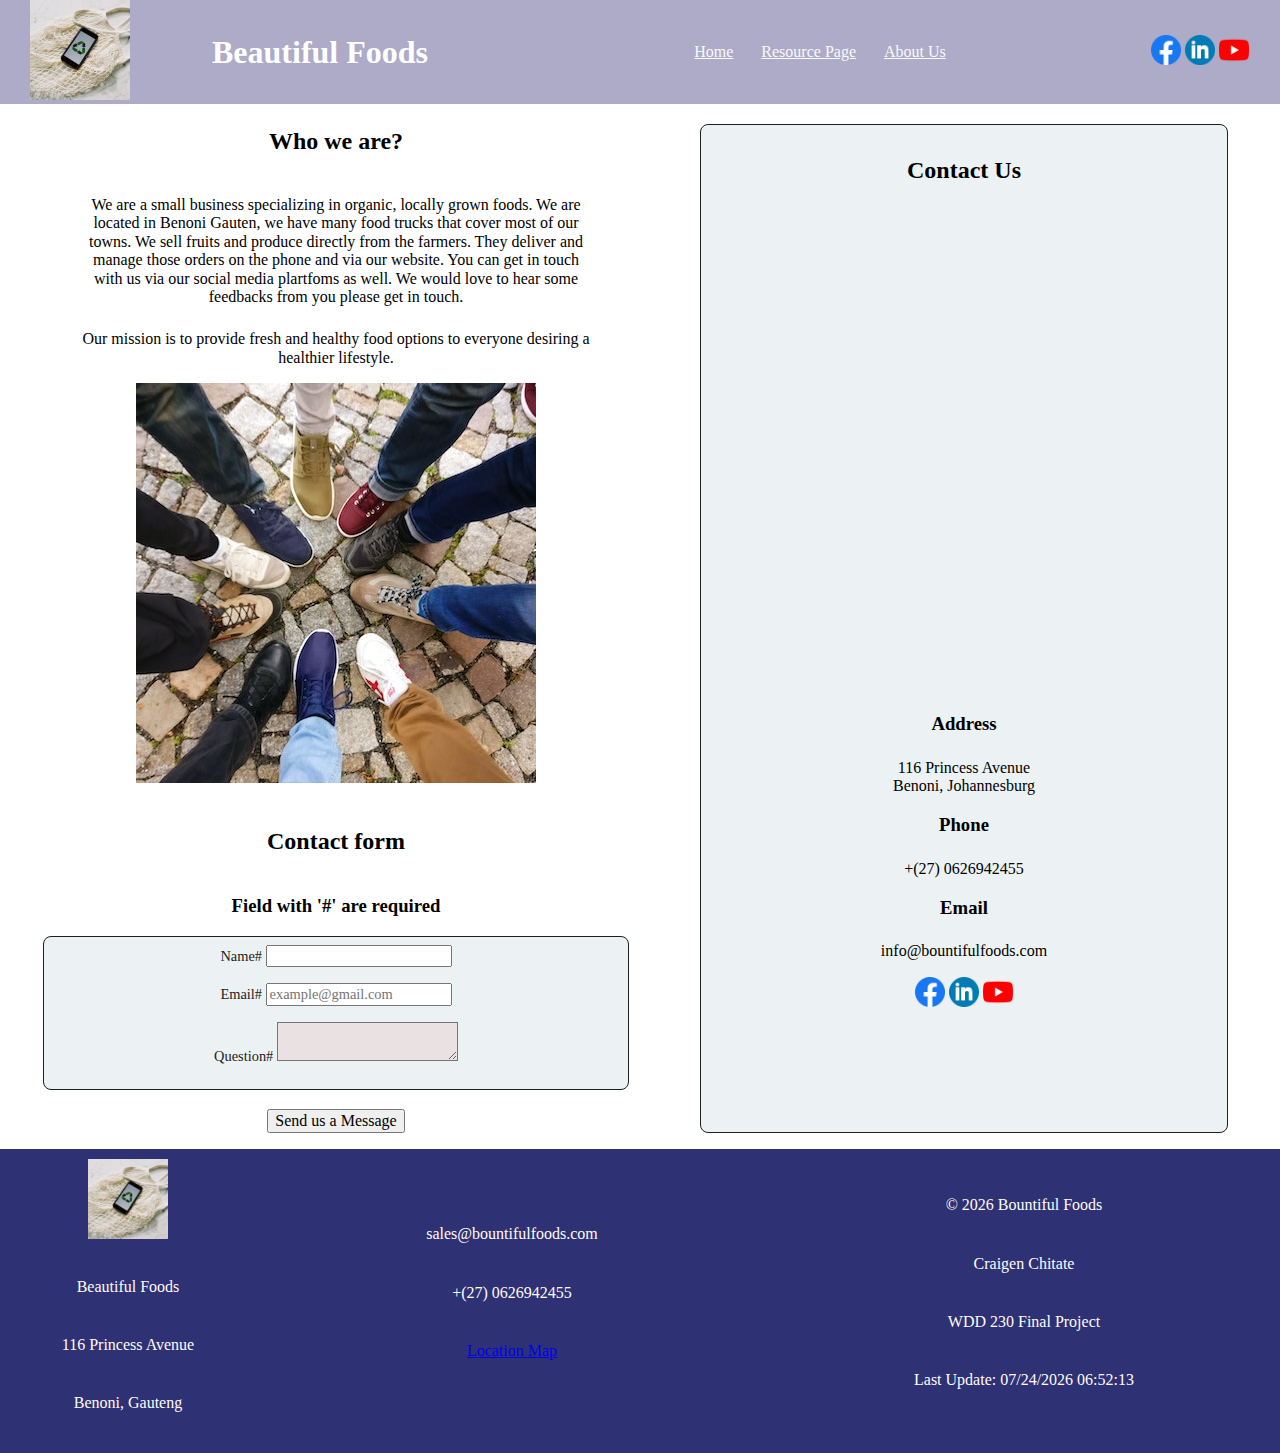
<file: about us.html>
<!DOCTYPE html>
<html lang="en">
<head>
    <meta charset="UTF-8">
    <meta http-equiv="X-UA-Compatible" content="IE=edge">
    <meta name="viewport" content="width=device-width, initial-scale=1.0">
    <meta name="description" content="Final Project WDD230 Web Fronted Development - BYUI">
    <link rel="shortcut icon" href="images/favicon.ico">
    <title>Document</title>
    <script defer src="scripts/lastupdate.js"></script>
    <script defer src="scripts/windchill.js"></script>

    <link rel="stylesheet" href="styles/normalize.css"> 
    <link rel="stylesheet" href="styles/base.css">
    <link rel="stylesheet" href="styles/medium.css">
    <link rel="stylesheet" href="styles/large.css">
</head>
<body>
    <header class="header">
        <div class="logo-picture"> 
            <a href="index.html"><img src="images/logo.jpg"  alt="my-logo" width="100"></a>
        </div>
        <div class="social">
            <a href="https://www.facebook.com/"><img src="images/facebook.logo.png" alt="facebook.logo" width="50"></a>
            <a href="https://www.linkedin.com/"><img src="images/linkedln.logo.png"  alt="linkedin.logo" width="50"></a>
            <a href="https://www.youtube.com/"><img src="images/youtube.logo.png"  alt="linkedin.logo" width="50"></a>
        </div>
        <div class="name">
            <h1>Beautiful Foods</h1>
        </div>
        <nav>
            <ul class="navigation">
                <li><a class="ham" href="#"></a></li>
                <li><a href="index.html">Home</a></li>
                <!-- <li><a href="details.html">Details</a></li> -->
                <li><a href="resource.html">Resource Page</a></li>
                <li><a href="about us.html">About Us</a></li>
            </ul>
        </nav>
    </header>
    <main class="contact">
        <div class="about-us">
            <h2>Who we are?</h2>
            <p>
                We are a small business specializing in organic, locally grown foods. We are located in Benoni Gauten, we have many food trucks that cover most of our towns. We sell fruits and produce directly from the farmers. They deliver and manage those orders on the phone and via our website. You can get in touch with us via our social media plartfoms as well. We would love to hear some feedbacks from you please get in touch.  
            </p>
            <p>
                Our mission is to provide fresh and healthy food options to everyone desiring a healthier lifestyle.
            </p>
            <img class="feet-img" src="images/feet.jpg" alt="feet-image">
        </div>

        <div class="contact-form">
            <h2>Contact form</h2>
            <h3>Field with '#' are required</h3>
            <form method="get" action="submited-form.html">
                <fieldset>
                <label class="top"> Name# <input type="text" name="name" required> </label>
                <label class="top"> Email# <input type="email" name="email" placeholder="example@gmail.com" required> </label>
                <label class="top"> Question# <textarea name="description" required></textarea> </label>
                </fieldset>
                <input type="submit" value="Send us a Message" class="submitBtn">
            </form>
        </div>
        
        <div class="information">
                <h2>Contact Us</h2>
                <iframe src="https://www.google.com/maps/embed?pb=!1m10!1m8!1m3!1d57302.409775519474!2d28.3283701!3d-26.1510795!3m2!1i1024!2i768!4f13.1!5e0!3m2!1sen!2sza!4v1670989613186!5m2!1sen!2sza" width="600" height="450" style="border:0;" allowfullscreen="" loading="lazy" referrerpolicy="no-referrer-when-downgrade"></iframe>
                <h3>Address</h3>
                <p>116 Princess Avenue<br>Benoni, Johannesburg</p>
                <h3>Phone</h3>
                <p>+(27) 0626942455</p>
                <h3>Email</h3>
                <p>info@bountifulfoods.com</p>
                <div class="social">
                    <a href="https://www.facebook.com/"><img src="images/facebook.logo.png" alt="facebook logo" width="50"></a>
                    <a href="https://www.linkedin.com/"><img src="images/linkedln.logo.png" alt="linkedln logo" width="50"></a>
                    <a href="https://www.youtube.com/"><img src="images/youtube.logo.png"  alt="linkedin.logo" width="50"></a>
                </div>
        </div>
    </main>
    <footer>
        <div Class="projectname">
            <img src="images/logo.jpg" alt="my-logo" width="80">
            <div>
                <p>Beautiful Foods</p>
                <p>116 Princess Avenue</p>
                <p>Benoni, Gauteng</p>
            </div>
        </div>
        <div class="contact-inf">
            <p>sales@bountifulfoods.com</p>
            <p>+(27) 0626942455</p>
            <p><a href="https://www.google.com/maps/place/Benoni/@-26.1531425,28.3029242,12z/data=!3m1!4b1!4m5!3m4!1s0x1e953eea59df60f3:0x619c7f175429a6e0!8m2!3d-26.1510854!4d28.3695699?hl=es-419">Location Map</a></p>
        </div>
        <div class="autor">
            <p> &copy; <span id="currentYear"></span> Bountiful Foods</p>
            <p>Craigen Chitate</p>
            <p>WDD 230 Final Project</p>
            <p>Last Update: <span id="lstmoddate"></span></p>
        </div>
    </footer>
</body>
</html>
</file>
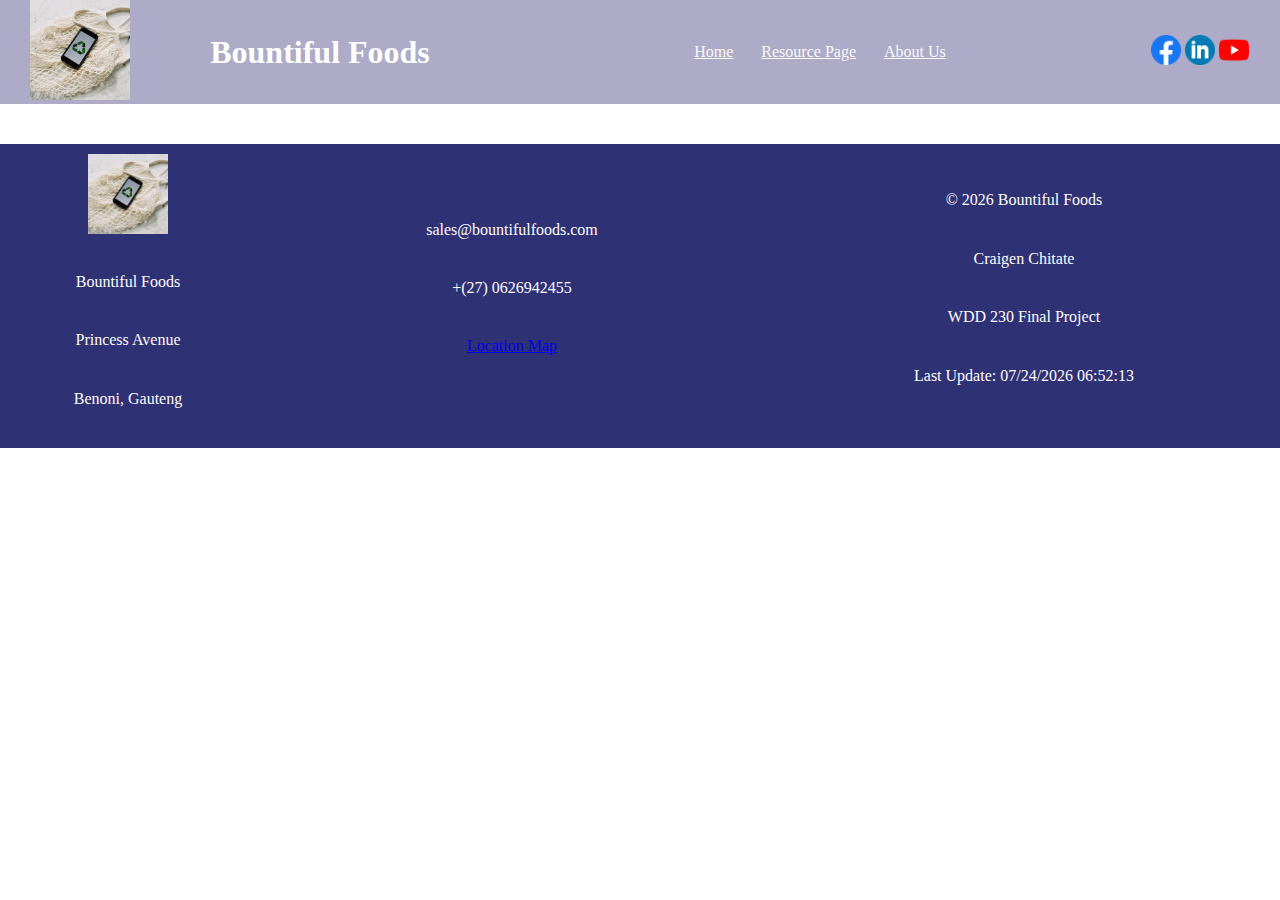
<file: details.html>
<!DOCTYPE html>
<html lang="en">
<head>
    <meta charset="UTF-8">
    <meta http-equiv="X-UA-Compatible" content="IE=edge">
    <meta name="viewport" content="width=device-width, initial-scale=1.0">
    <meta name="description" content="Final Project WDD230 Web Fronted Development - BYUI">
    <link rel="shortcut icon" href="images/favicon.ico">
    <title>Document</title>
    <script defer src="scripts/lastupdate.js"></script>
    <script defer src="scripts/windchill.js"></script>

    <link rel="stylesheet" href="styles/normalize.css"> 
    <link rel="stylesheet" href="styles/base.css">
    <link rel="stylesheet" href="styles/medium.css">
    <link rel="stylesheet" href="styles/large.css">
</head>
<body>
    <header class="header">
        <div class="logo-picture"> 
            <a href="index.html"><img src="images/logo.jpg"  alt="my-logo" width="100"></a>
        </div>
        <div class="social">
            <a href="https://www.facebook.com/"><img src="images/facebook.logo.png" alt="facebook.logo" width="50"></a>
            <a href="https://www.linkedin.com/"><img src="images/linkedln.logo.png"  alt="linkedin.logo" width="50"></a>
            <a href="https://www.youtube.com/"><img src="images/youtube.logo.png"  alt="linkedin.logo" width="50"></a>
        </div>
        <div class="name">
            <h1>Bountiful Foods</h1>
        </div>
        <nav>
            <ul class="navigation">
                <li><a class="ham" href="#"></a></li>
                <li><a href="index.html">Home</a></li>
                <!-- <li><a href="details.html">Details</a></li> -->
                <li><a href="resource.html">Resource Page</a></li>
                <li><a href="about us.html">About Us</a></li>
            </ul>
        </nav>
    </header>
    <main>
        <div>
            <p>

            </p>
        </div>
    </main>
    <footer>
        <div Class="projectname">
            <img src="images/logo.jpg" alt="my-logo" width="80">
            <div>
                <p>Bountiful Foods</p>
                <p>Princess Avenue</p>
                <p>Benoni, Gauteng</p>
            </div>
        </div>
        <div class="contact-inf">
            <p>sales@bountifulfoods.com</p>
            <p>+(27) 0626942455</p>
            <p><a href="https://www.google.com/maps/place/Benoni/@-26.1531659,28.385326,12z/data=!3m1!4b1!4m5!3m4!1s0x1e953eea59df60f3:0x619c7f175429a6e0!8m2!3d-26.1510854!4d28.3695699?hl=es-419">Location Map</a></p>
        </div>
        <div class="autor">
            <p> &copy; <span id="currentYear"></span> Bountiful Foods</p>
            <p>Craigen Chitate</p>
            <p>WDD 230 Final Project</p>
            <p>Last Update: <span id="lstmoddate"></span></p>
        </div>
    </footer>
</body>
</html>
</file>
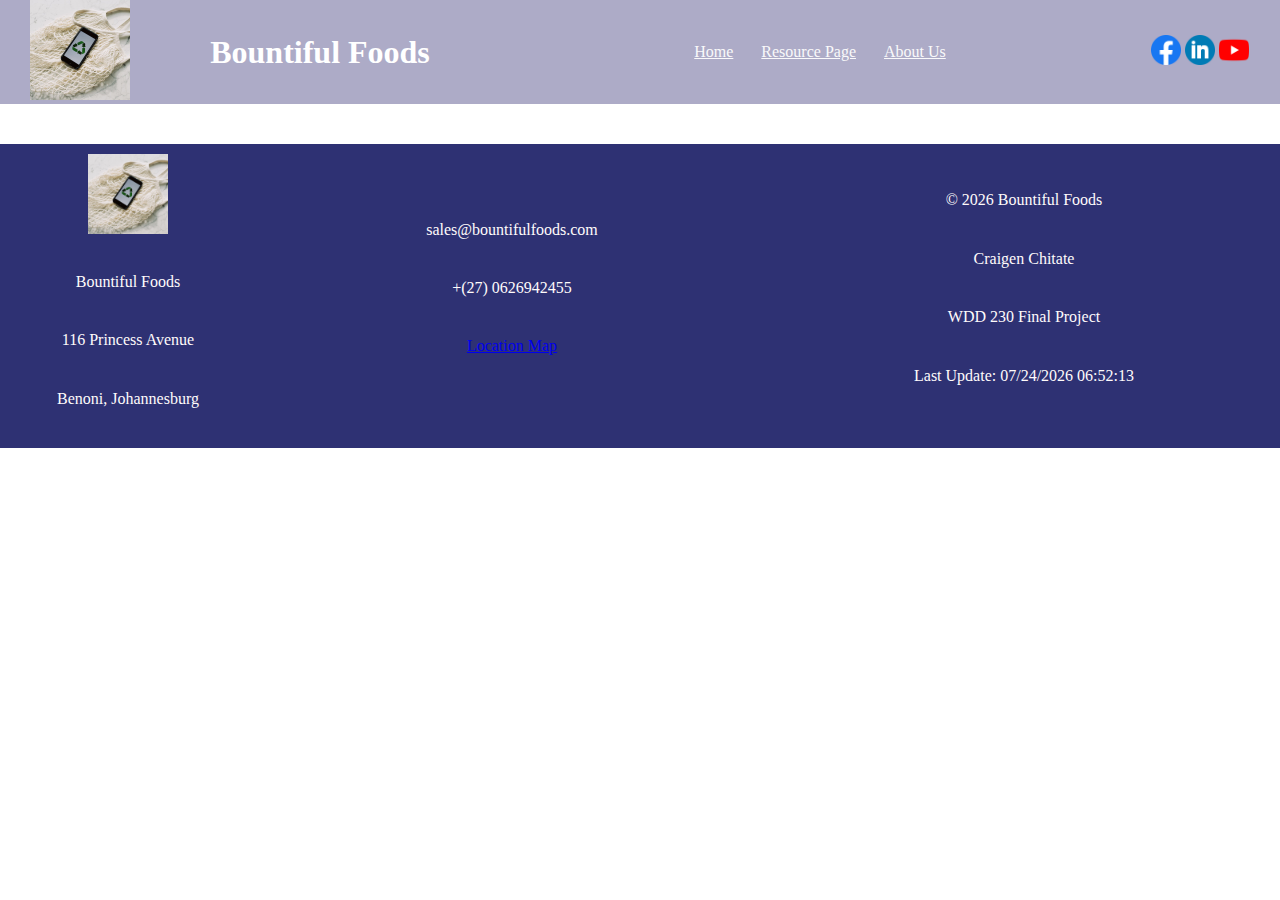
<file: resource.html>
<!DOCTYPE html>
<html lang="en">
<head>
    <meta charset="UTF-8">
    <meta http-equiv="X-UA-Compatible" content="IE=edge">
    <meta name="viewport" content="width=device-width, initial-scale=1.0">
    <meta name="description" content="Final Project WDD230 Web Fronted Development - BYUI">
    <link rel="shortcut icon" href="images/favicon.ico">
    <title>Document</title>
    <script defer src="scripts/lastupdate.js"></script>
    <script defer src="scripts/windchill.js"></script>

    <link rel="stylesheet" href="styles/normalize.css"> 
    <link rel="stylesheet" href="styles/base.css">
    <link rel="stylesheet" href="styles/medium.css">
    <link rel="stylesheet" href="styles/large.css">
</head>
<body>
    <header class="header">
        <div class="logo-picture"> 
            <a href="index.html"><img src="images/logo.jpg"  alt="my-logo" width="100"></a>
        </div>
        <div class="social">
            <a href="https://www.facebook.com/"><img src="images/facebook.logo.png" alt="facebook.logo" width="50"></a>
            <a href="https://www.linkedin.com/"><img src="images/linkedln.logo.png"  alt="linkedin.logo" width="50"></a>
            <a href="https://www.youtube.com/"><img src="images/youtube.logo.png"  alt="linkedin.logo" width="50"></a>
        </div>
        <div class="name">
            <h1>Bountiful Foods</h1>
        </div>
        <nav>
            <ul class="navigation">
                <li><a class="ham" href="#"></a></li>
                <li><a href="index.html">Home</a></li>
                <!-- <li><a href="details.html">Details</a></li> -->
                <li><a href="resource.html">Resource Page</a></li>
                <li><a href="about us.html">About Us</a></li>
            </ul>
        </nav>
    </header>
    <main>
        <div>
            <p>
                
            </p>
        </div>
    </main>
    <footer>
        <div Class="projectname">
            <img src="images/logo.jpg" alt="my-logo" width="80">
            <div>
                <p>Bountiful Foods</p>
                <p>116 Princess Avenue</p>
                <p>Benoni, Johannesburg</p>
            </div>
        </div>
        <div class="contact-inf">
            <p>sales@bountifulfoods.com</p>
            <p>+(27) 0626942455</p>
            <p><a href="https://www.google.com/maps/place/Benoni/@-26.1531659,28.385326,12z/data=!3m1!4b1!4m5!3m4!1s0x1e953eea59df60f3:0x619c7f175429a6e0!8m2!3d-26.1510854!4d28.3695699?hl=es-419">Location Map</a></p>
        </div>
        <div class="autor">
            <p> &copy; <span id="currentYear"></span> Bountiful Foods</p>
            <p>Craigen Chitate</p>
            <p>WDD 230 Final Project</p>
            <p>Last Update: <span id="lstmoddate"></span></p>
        </div>
    </footer>
</body>
</html>
</file>
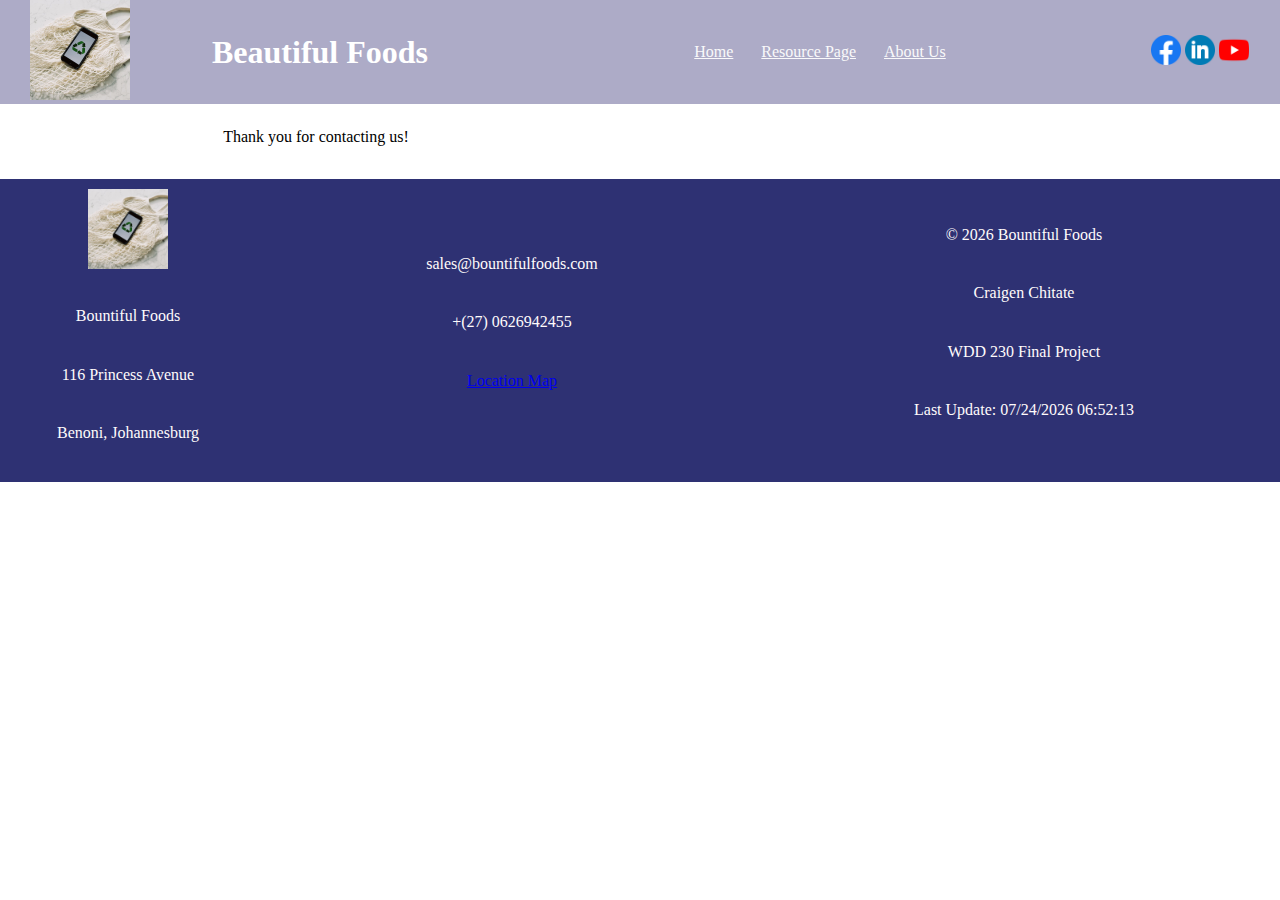
<file: submited-form.html>
<!DOCTYPE html>
<html lang="en">
<head>
    <meta charset="UTF-8">
    <meta http-equiv="X-UA-Compatible" content="IE=edge">
    <meta name="viewport" content="width=device-width, initial-scale=1.0">
    <meta name="description" content="Final Project WDD230 Web Fronted Development - BYUI">
    <link rel="shortcut icon" href="images/favicon.ico">
    <title>Document</title>
    <script defer src="scripts/lastupdate.js"></script>
    <script defer src="scripts/windchill.js"></script>

    <link rel="stylesheet" href="styles/normalize.css"> 
    <link rel="stylesheet" href="styles/base.css">
    <link rel="stylesheet" href="styles/medium.css">
    <link rel="stylesheet" href="styles/large.css">
</head>
<body>
    <header class="header">
        <div class="logo-picture"> 
            <a href="index.html"><img src="images/logo.jpg"  alt="my-logo" width="100"></a>
        </div>
        <div class="social">
            <a href="https://www.facebook.com/"><img src="images/facebook.logo.png" alt="facebook.logo" width="50"></a>
            <a href="https://www.linkedin.com/"><img src="images/linkedln.logo.png"  alt="linkedin.logo" width="50"></a>
            <a href="https://www.youtube.com/"><img src="images/youtube.logo.png"  alt="linkedin.logo" width="50"></a>
        </div>
        <div class="name">
            <h1>Beautiful Foods</h1>
        </div>
        <nav>
            <ul class="navigation">
                <li><a class="ham" href="#"></a></li>
                <li><a href="index.html">Home</a></li>
                <!-- <li><a href="details.html">Details</a></li> -->
                <li><a href="resource.html">Resource Page</a></li>
                <li><a href="about us.html">About Us</a></li>
            </ul>
        </nav>
    </header>
    <main class="contact">
        <div class="submited-form">
            <p>Thank you for contacting us!</p>
        </div>

    </main>
    <footer>
        <div Class="projectname">
            <img src="images/logo.jpg" alt="my-logo" width="80">
            <div>
                <p>Bountiful Foods</p>
                <p>116 Princess Avenue</p>
                <p>Benoni, Johannesburg</p>
            </div>
        </div>
        <div class="contact-inf">
            <p>sales@bountifulfoods.com</p>
            <p>+(27) 0626942455</p>
            <p><a href="https://www.google.com/maps/place/Benoni/@-26.1531659,28.385326,12z/data=!3m1!4b1!4m5!3m4!1s0x1e953eea59df60f3:0x619c7f175429a6e0!8m2!3d-26.1510854!4d28.3695699?hl=es-419">Location Map</a></p>
        </div>
        <div class="autor">
            <p> &copy; <span id="currentYear"></span> Bountiful Foods</p>
            <p>Craigen Chitate</p>
            <p>WDD 230 Final Project</p>
            <p>Last Update: <span id="lstmoddate"></span></p>
        </div>
    </footer>
</body>
</html>
</file>
<file: styles/base.css>
/*-------------------------------------Home Page--------------------------------------*/
/*-----------header home p---------*/
header{
    display: grid;
    grid-template-columns: 0.5fr 1fr 1fr 0.5fr;
    grid-template-rows: auto;
    background-color: rgba(37, 32, 106, 0.377);
}

.name h1, p{
    color:rgb(255, 255, 255);
    align-self: center;
    justify-self: center;
}

nav{
    display: block;
    justify-self: center;
    align-self: center;
    justify-items: stretch;
}
.navigation li:first-child {
    display: block;
}
.navigation a.ham::before {
    content: "🍔";
}
.navigation a{
    display: block;
}

.navigation li {
    display: none;
}
.responsive li{
    display: block;
}
.responsive a.ham::before {
    content: "❌ ";
}

.logo-picture{
    grid-column: 1/2;
    grid-row: 1/2;
    justify-self: center;
    align-self: center;
    border-radius: 10px;
}
.name{
    grid-column: 2/3;
    grid-row: 1/2;
    justify-self: center;
    align-self: center;
}
.social{
    grid-column: 3/4;
    grid-row: 1/2;
    justify-self: center;
    align-self: center;
}
nav {
    grid-column: 4/5;
    grid-row: 1/2;
    text-align: center;
}
/*--------main home p--------*/
main h1{
    color:black;
}
.principal h2{
    color: black;
}
.weather h2, p{
    color: black;
}
.forecast {
    display: grid;
    grid-template-columns: 1fr 1fr 1fr;
}
.one {
    grid-column: 1/2;
}
.two {
    grid-column: 2/3;
}
.tree {
    grid-column: 3/4;
}

/*------footer home p--------*/

footer{
    display: grid;
    grid-template-columns: 1fr;
    background-color: rgba(32, 106, 61, 0.938);
}
footer p, h1, h2{
    color:rgb(255, 255, 255);
}
footer img{
    margin: 10px;
}
.projectname{
    grid-column: 1/2;
    align-self: center;
    justify-self: center;
    text-align: center;
}
.contact-inf{
    grid-column: 1/2;
    align-self: center;
    justify-self: center;
    text-align: center;
}
.autor{
    grid-column: 1/2;
    align-self: center;
    justify-self: center;
    text-align: center;
}


/*-------------------------------------About Us--------------------------------------*/
.contact h2, p{
    margin: 40px;
    margin-top: 1.5rem;
    color: black;
    text-align: center;
}
.contact-form{
    background-color: rgb(255, 255, 255);
}
form label.top textarea:required{
    background-color: rgba(218, 75, 75, 0.1);
}
form label.top textarea:required:valid{
    background-color: rgba(123, 98, 167, 0.829);
}

div.information{
    margin: 0 auto;
    max-width: 500px;
    border: 1px solid #1C211D;
    border-radius: 8px;
    padding: .5rem 2%;
    background-color: rgb(236, 242, 243);
    text-align: center;
}
div.contact-form{
    margin-left: 40px;
    text-align: center;
}
div.about-us{
    margin-left: 40px;
    text-align: center;
}
form fieldset {
    margin: 1.2rem 0.2rem;
    border: 1px solid #1C211D;
    border-radius: 8px;
    padding: .5rem 2%;
    background-color: rgb(236, 242, 243);
    text-align: center;
    
}
form label.top{
    display:block;
    padding-bottom: 1rem;
    color: #1C211D;
    font-size: 0.9rem;
    text-align: center;
}

iframe{
    width:100%;
    border-radius: 8px;
    margin-top: 1rem;    
}

.title{
    margin-bottom: 1rem;
}
.title img{
    width: 150px;
}
.contact, .contact p{
    margin-bottom: 1rem;
}
.contact a{
    color: #D5ECD4;
}
.end{
    border-top: 0.1rem rgba(255, 255, 255, 0.27) solid;
    padding-top: 1rem;
    padding-bottom: 1rem;
    font-size: 0.8rem;
}
.end a {
    color:white;
}
.line {
    display: none;
}
</file>
<file: styles/medium.css>
@media only screen and (min-width: 37.5em) {
    
    header{
        grid-template-columns: 0.5fr 1fr 1fr 0.5fr;
        grid-template-rows: auto;
    }
    .logo-picture{
        grid-column: 1/2;
        grid-row: 1/2;
    }    
    .name{
        grid-column: 2/3;
        grid-row: 1/2;
    }   
    .social{
        grid-column: 3/4;
        grid-row: 1/2;
    }
    nav{
        list-style:none;
        padding: 0;
    }

    


}
</file>
<file: styles/large.css>
@media only screen and (min-width: 60em) {
    
    .social img{
        max-width: 30px;
    }   
    header{
        grid-template-columns: 0.5fr 1fr 2fr 0.5fr;
        grid-template-rows: auto;
    }


    .navigation li{
        display: inline;
    }
    .navigation li:first-child {
        display: none;
    }
    nav ul a{
        color: rgb(249, 249, 250);
        margin: 12px;
    }
    .navigation a{
        display: inline;
    }
    .logo-picture{
        grid-column: 1/2;
        grid-row: 1/2;
    }
    .name{
        grid-column: 2/3;
        grid-row: 1/2;
    }
    nav{
        grid-column: 3/4;
        grid-row: 1/2;
        justify-self: center;
        align-self: center;
    }        
    .social{
        grid-column: 4/5;
        grid-row: 1/2;
    }
    /*------main home p--------*/

    .layout {
        display: grid;
        grid-template-columns: 1fr 1fr;
        grid-template-rows: 1fr 1fr;
        
    }
    .principal{
        grid-column: 1/3;
        grid-row: 1/2;
        border: 1px #A1B0AB solid;
    }
    .coastal{
        grid-column: 1/2;
        grid-row: 2/3;
        border: 1px #A1B0AB solid;
    }
    .weather{
        grid-column: 2/3;
        grid-row: 2/3;
        border: 1px #A1B0AB solid;
    }
    /*------footer home p--------*/
    footer{
        display: grid;
        grid-template-columns: 1fr 2fr 2fr;
        background-color: rgba(32, 35, 106, 0.938);
    }
    footer p, h1, h2{
        color:rgb(255, 251, 251);
    }
    footer img{
        margin: 10px;
    }
    .projectname{
        grid-column: 1/2;
        align-self: center;
        justify-self: center;
        text-align: center;
    }
    .contact-inf{
        grid-column: 2/3;
        align-self: center;
        justify-self: center;
        text-align: center;
    }
    .autor{
        grid-column: 3/4;
        align-self: center;
        justify-self: center;
        text-align: center;
    }

    /*-------------------------------------About Us--------------------------------------*/
    main.contact{
        display: grid;
        grid-template-columns: 1fr 1fr;
        grid-gap: 1rem
    }
    main.contact form, main.contact div.us{
        width: 100%;
    }
    .contact-form{
        grid-column: 1/2;
        grid-row: 2/3;
    }
    .about-us{
        grid-column: 1/2;
        grid-row: 1/2;
    }
    .information{
        grid-column: 2/3;
        grid-row: 1/3;
    }   
    main.contact div.information{
        margin-top: 1.2rem;
        width: 100%;
    }
    footer .title {
        margin-left: 35px;
    }
    footer .end p{
        font-size: 1rem;
        display: inline;
        margin: 0.2rem;
    }

}
</file>
